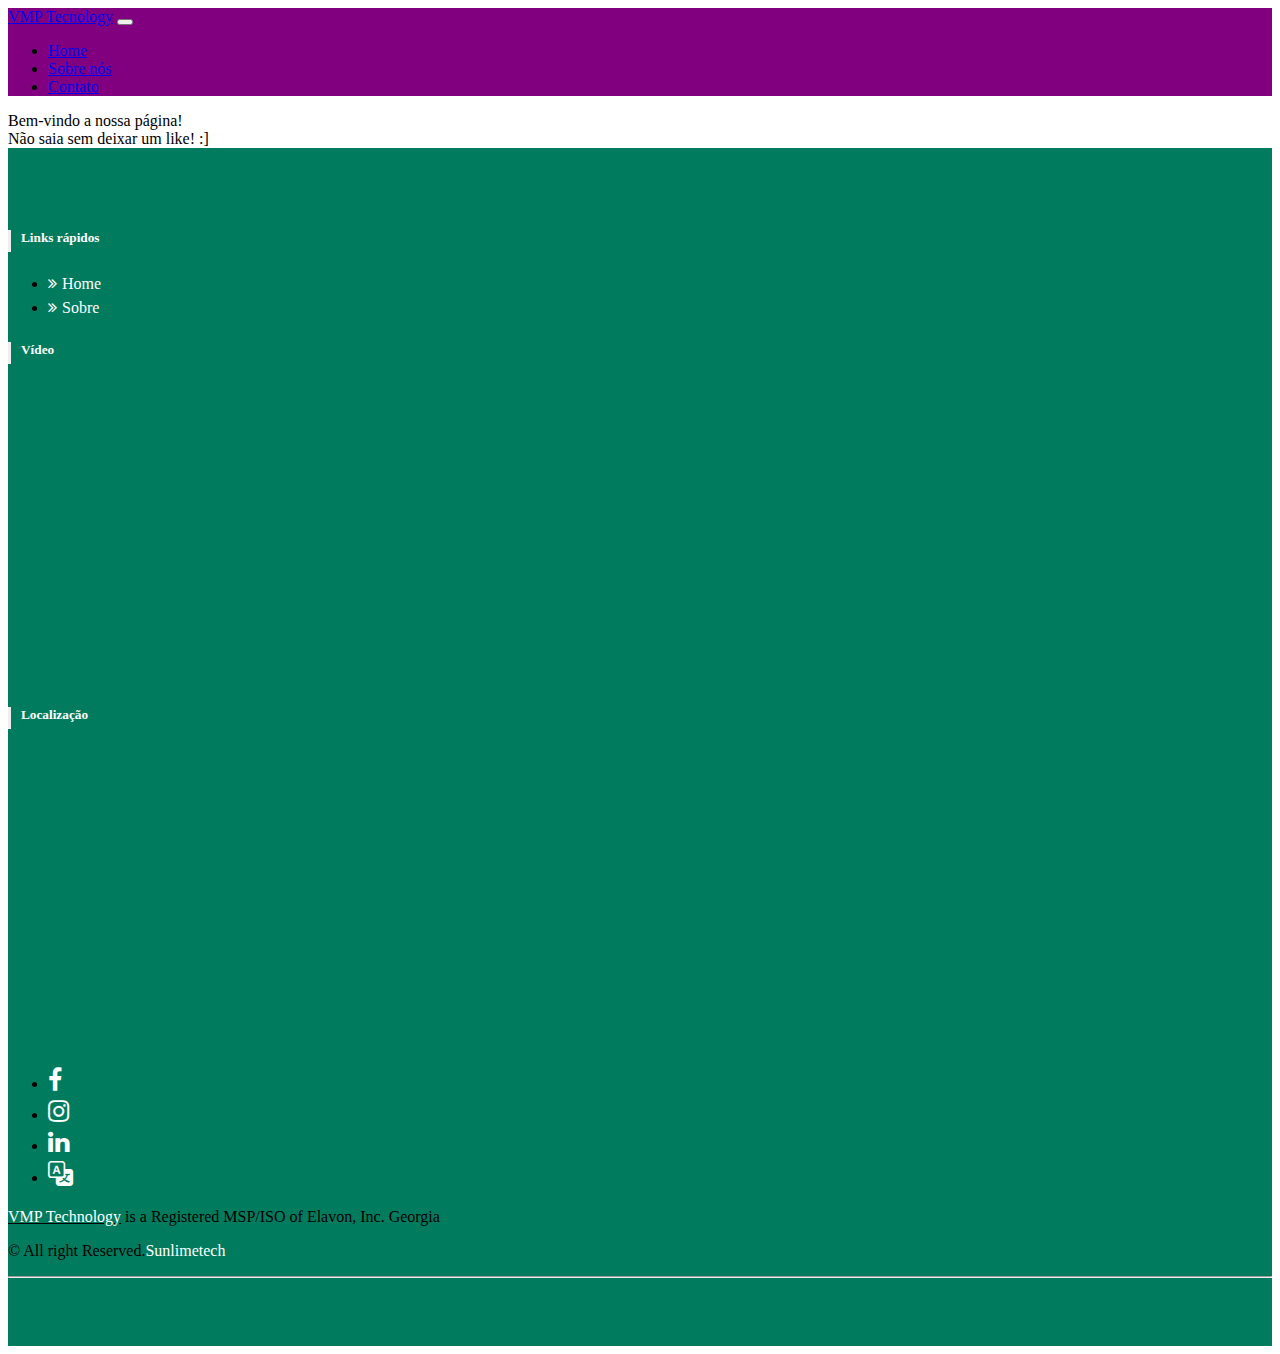
<file: index.html>
<!DOCTYPE html>
<html lang="pt-br">
<head>
    <meta charset="UTF-8">
    <meta name="viewport" content="width=device-width, initial-scale=1.0">
    <title>VMP Technology</title>
    <link rel="stylesheet" href="https://stackpath.bootstrapcdn.com/bootstrap/4.1.3/css/bootstrap.min.css"
    integrity="sha384-MCw98/SFnGE8fJT3GXwEOngsV7Zt27NXFoaoApmYm81iuXoPkFOJwJ8ERdknLPMO"
    crossorigin="anonymous">
    <link rel="shortcut icon" href="img/gear-smart-eps-icon-digital-tech-business-logo-free-vector.jpg" type="image/png">
    <link rel="stylesheet" href="./CSS/footer.css">
    <link rel="stylesheet" href="https://cdn.jsdelivr.net/npm/bootstrap-icons@1.11.3/font/bootstrap-icons.min.css">
</head>

<body>
    <nav class="navbar navbar-expand-lg navbar-dark mb-4" style="background-color: purple">
        <a class="navbar-brand" href="#">VMP Tecnology</a>
        <button class="navbar-toggler" type="button" data-toggle="collapse" data-target="#navbarNav" aria-controls="navbarNav" aria-expanded="false" aria-label="Alterna navegação">
          <span class="navbar-toggler-icon"></span>
        </button>
        <div class="collapse navbar-collapse" id="navbarNav">
          <ul class="navbar-nav">
            <li class="nav-item active">
              <a class="nav-link" href="index.html">Home <span class="sr-only">(Página atual)</span></a>
            </li>
            <li class="nav-item">
                <a class="nav-link" href="sobre.html">Sobre nós <span class="sr-only">(Sobre)</span></a>
              </li>
            <li class="nav-item">
                <a class="nav-link" href="contato.html">Contato <span class="sr-only">(Contato)</span></a>
              </li>
          </ul>
        </div>
      </nav>

      <div class="container-fluid mb-4">
        <div class="row">
            <div class="col-md-6 col-sm-12">
                <div class="alert alert-warning" role="alert">
                    Bem-vindo a nossa página!
                </div>
            </div>
            <div class="col-md-6 col-sm-12">
                <div class="alert alert-info" role="alert">
                   Não saia sem deixar um like! :]
                </div>
            </div>
        </div>

        <!-- Footer -->
        <section id="footer">
            <div class="container mt-4">
                <div class="row text-center text-xs-center text-sm-left text-md-left">
                    <div class="col-sm-12 col-md-4">
                        <h5>Links rápidos</h5>
                        <ul class="list-unstyled quick-links">
                            <li><a href="index.html"><i class="fa fa-angle-double-right"></i>Home</a></li>
                            <li><a href="sobre.html"><i class="fa fa-angle-double-right"></i>Sobre</a></li>
                        </ul>
                    </div>
                    <div class="col-sm-12 col-md-4 d-flex flex-column align-items-center">
                        <h5>Vídeo</h5>
                        <iframe class="align-iframe" width="100%" height="300" src="https://www.youtube.com/embed/PTXEpXUbNf4?si=vO7LkoUm78mJblfS" title="YouTube video player" frameborder="0" allow="accelerometer; autoplay; clipboard-write; encrypted-media; gyroscope; picture-in-picture; web-share" referrerpolicy="strict-origin-when-cross-origin" allowfullscreen></iframe>
                    </div>
                    <div class="col-sm-12 col-md-4 d-flex flex-column align-items-center">
                        <h5>Localização</h5>
                        <iframe class="align-iframe" src="https://www.google.com/maps/embed?pb=!1m18!1m12!1m3!1d3669.782998573327!2d-47.22918142507198!3d-23.10503827911605!2m3!1f0!2f0!3f0!3m2!1i1024!2i768!4f13.1!3m3!1m2!1s0x94cf4cb1744d26b5%3A0xa59f5fc86f325358!2sR.%20Sidney%20Vianna%2C%2091%20-%20Jardim%20Adriana%2C%20Indaiatuba%20-%20SP%2C%2013345-620!5e0!3m2!1sen!2sbr!4v1729257565190!5m2!1sen!2sbr" width="100%" height="300" style="border:0;" allowfullscreen="" loading="lazy" referrerpolicy="no-referrer-when-downgrade"></iframe>
                    </div>
                </div>
                <div class="row">
                    <div class="col-xs-12 col-sm-12 col-md-12 mt-2 mt-sm-5">
                        <ul class="list-unstyled list-inline social text-center">
                            <li class="list-inline-item"><a href="https://www.facebook.com/vepalevicius"><i class="fa fa-facebook"></i></a></li>
                            <li class="list-inline-item"><a href="https://www.instagram.com/vemarxp/"><i class="fa fa-instagram"></i></a></li>
                            <li class="list-inline-item"><a href="https://www.linkedin.com/in/ver%C3%B4nica-marques-palevicius-88256935/"><i class="fa fa-linkedin"></i></a></li>
                            <li class="list-inline-item"><a href="https://www.proz.com/profile/3471802"><i class="bi bi-translate"></i></a></li>
                        </ul>
                    </div>
                </div>    
                <div class="row">
                    <div class="col-xs-12 col-sm-12 col-md-12 mt-2 mt-sm-2 text-center text-white">
                        <p><u><a href="https://www.nationaltransaction.com/">VMP Technology</a></u> is a Registered MSP/ISO of Elavon, Inc. Georgia</p>
                        <p class="h6">© All right Reserved.<a class="text-green ml-2" href="https://www.sunlimetech.com" target="_blank">Sunlimetech</a></p>
                    </div>
                    <hr>
                </div>    
            </div>
        </section>
        <!-- ./Footer -->

    <script src="https://code.jquery.com/jquery-3.3.1.slim.min.js" integrity="sha384-q8i/X+965DzO0rT7abK41JStQIAqVgRVzpbzo5smXKp4YfRvH+8abtTE1Pi6jizo" crossorigin="anonymous"></script>
    <script src="https://cdnjs.cloudflare.com/ajax/libs/popper.js/1.14.3/umd/popper.min.js" integrity="sha384-ZMP7rVo3mIykV+2+9J3UJ46jBk0WLaUAdn689aCwoqbBJiSnjAK/l8WvCWPIPm49" crossorigin="anonymous"></script>
    <script src="https://stackpath.bootstrapcdn.com/bootstrap/4.1.3/js/bootstrap.min.js" 
    integrity="sha384-ChfqqxuZUCnJSK3+MXmPNIyE6ZbWh2IMqE241rYiqJxyMiZ6OW/JmZQ5stwEULTy" 
    crossorigin="anonymous"></script>
</body>
</html>
</file>
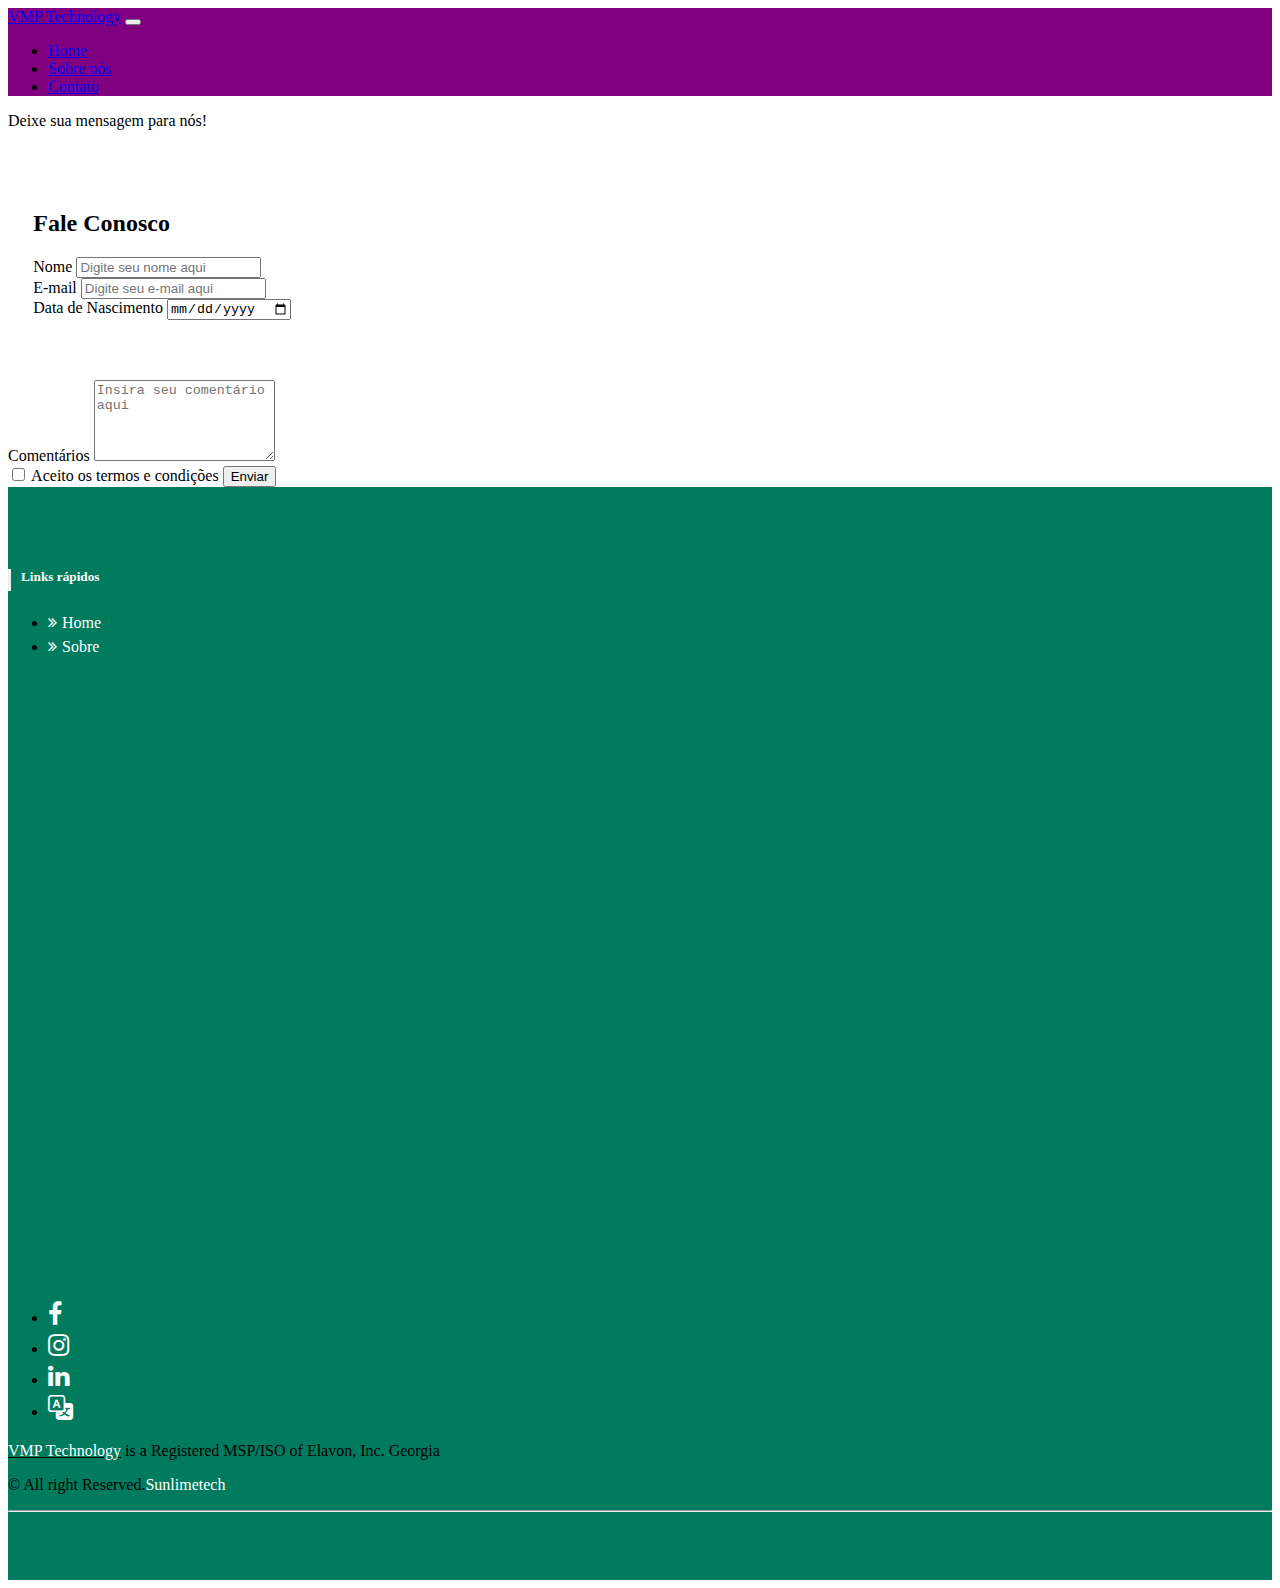
<file: contato.html>
<!DOCTYPE html>
<html lang="pt-br">
<head>
    <meta charset="UTF-8">
    <meta name="viewport" content="width=device-width, initial-scale=1.0">
    <title>VMP Technology</title>
    <link rel="stylesheet" href="https://stackpath.bootstrapcdn.com/bootstrap/4.1.3/css/bootstrap.min.css"
    integrity="sha384-MCw98/SFnGE8fJT3GXwEOngsV7Zt27NXFoaoApmYm81iuXoPkFOJwJ8ERdknLPMO"
    crossorigin="anonymous">
    <link rel="shortcut icon" href="img/gear-smart-eps-icon-digital-tech-business-logo-free-vector.jpg" type="image/png">
    <link rel="stylesheet" href="https://cdn.jsdelivr.net/npm/bootstrap-icons@1.11.3/font/bootstrap-icons.min.css">
    <link rel="stylesheet" href="./CSS/footer.css">
</head>

<body>
    <nav class="navbar navbar-expand-lg navbar-dark mb-4" style="background-color: purple">
        <a class="navbar-brand" href="#">VMP Technology</a>
        <button class="navbar-toggler" type="button" data-toggle="collapse" data-target="#navbarNav" aria-controls="navbarNav" aria-expanded="false" aria-label="Alterna navegação">
          <span class="navbar-toggler-icon"></span>
        </button>
        <div class="collapse navbar-collapse" id="navbarNav">
          <ul class="navbar-nav">
            <li class="nav-item">
              <a class="nav-link" href="index.html">Home <span class="sr-only">(Página atual)</span></a>
            </li>
            <li class="nav-item">
                <a class="nav-link" href="sobre.html">Sobre nós <span class="sr-only">(Sobre)</span></a>
              </li>
            <li class="nav-item active">
                <a class="nav-link" href="contato.html">Contato <span class="sr-only">(Contato)</span></a>
            </li>
          </ul>
        </div>
      </nav>
      <div class="container-fluid mb-4">
        <div class="row">
            <div class="col-md-6 col-sm-12">
                <div class="alert alert-warning" role="alert">
                    Deixe sua mensagem para nós!
                </div>
            </div>
        </div>
      <main>
        <section style="margin-left: 2%;">
            <h2>Fale Conosco</h2>
          <form action="#" method="post" id="frm" name="frm">
            <label for="txtnome">Nome</label>
            <input type="text" name="txtnome" id="txtnome"
            placeholder="Digite seu nome aqui" required>
            <br>
            <label for="txtemail">E-mail</label>
            <input type="email" name="txtemail" id="txtemail"
            placeholder="Digite seu e-mail aqui" required>
            <br>
            <label for="txtnascimento">Data de Nascimento</label>
            <input type="date" name="txtnascimento" id="txtnascimento"
            placeholder="Data de Nascimento" required>
            <br>
            </div>
                </label>
            </div>

            <label for="comentario">Comentários</label>
            <textarea name="comentario" id="comentario" rows="5"
            placeholder="Insira seu comentário aqui"></textarea>
            <br>
            <label for="termos">
              <input type="checkbox" name="termos" id="termos">
              Aceito os termos e condições
            <button type="submit">Enviar</button>
            <div class="grupocheck">
          </form>
        </section>
    </main>

</div>
        <!-- Footer -->
      <section id="footer">
        <div class="container mt-4">
          <div class="row text-center text-xs-center text-sm-left text-md-left">
            <div class="col-sm-12 col-md-4">
              <h5>Links rápidos</h5>
              <ul class="list-unstyled quick-links">
                <li><a href="index.html"><i class="fa fa-angle-double-right"></i>Home</a></li>
                <li><a href="sobre.html"><i class="fa fa-angle-double-right"></i>Sobre</a></li>
              </ul>
            </div>
              <div class="col-sm-12 col-md-4">
                <iframe width="100%" height="300" src="https://www.youtube.com/embed/PTXEpXUbNf4?si=vO7LkoUm78mJblfS" title="YouTube video player" frameborder="0" allow="accelerometer; autoplay; clipboard-write; encrypted-media; gyroscope; picture-in-picture; web-share" referrerpolicy="strict-origin-when-cross-origin" allowfullscreen></iframe>
              </div>
              <div class="col-sm-12 col-md-4">
                  <div class="card-body">
                      <iframe src="https://www.google.com/maps/embed?pb=!1m18!1m12!1m3!1d3669.782998573327!2d-47.22918142507198!3d-23.10503827911605!2m3!1f0!2f0!3f0!3m2!1i1024!2i768!4f13.1!3m3!1m2!1s0x94cf4cb1744d26b5%3A0xa59f5fc86f325358!2sR.%20Sidney%20Vianna%2C%2091%20-%20Jardim%20Adriana%2C%20Indaiatuba%20-%20SP%2C%2013345-620!5e0!3m2!1sen!2sbr!4v1729257565190!5m2!1sen!2sbr" width="100%" height="300" style="border:0;" allowfullscreen="" loading="lazy" referrerpolicy="no-referrer-when-downgrade"></iframe>
                  </div>
              </div>
            </div>
            <div class="row">
              <div class="col-xs-12 col-sm-12 col-md-12 mt-2 mt-sm-5">
                <ul class="list-unstyled list-inline social text-center">
                  <li class="list-inline-item"><a href="https://www.facebook.com/vepalevicius"><i class="fa fa-facebook"></i></a></li>
                  <li class="list-inline-item"><a href="https://www.instagram.com/vemarxp/"><i class="fa fa-instagram"></i></a></li>
                  <li class="list-inline-item"><a href="https://www.linkedin.com/in/ver%C3%B4nica-marques-palevicius-88256935/"><i class="fa fa-linkedin"></i></a></li>
                  <li class="list-inline-item"><a href="https://www.proz.com/profile/3471802"><i class="bi bi-translate"></i></a></li>
                </ul>
              </div>
            </div>	
            <div class="row">
              <div class="col-xs-12 col-sm-12 col-md-12 mt-2 mt-sm-2 text-center text-white">
                <p><u><a href="https://www.nationaltransaction.com/">VMP Technology</a></u> is a Registered MSP/ISO of Elavon, Inc. Georgia</p>
                <p class="h6">© All right Reserved.<a class="text-green ml-2" href="https://www.sunlimetech.com" target="_blank">Sunlimetech</a></p>
              </div>
              <hr>
            </div>	
          </div>
        </section>
        <!-- ./Footer -->

    <script src="https://code.jquery.com/jquery-3.3.1.slim.min.js" integrity="sha384-q8i/X+965DzO0rT7abK41JStQIAqVgRVzpbzo5smXKp4YfRvH+8abtTE1Pi6jizo" crossorigin="anonymous"></script>
    <script src="https://cdnjs.cloudflare.com/ajax/libs/popper.js/1.14.3/umd/popper.min.js" integrity="sha384-ZMP7rVo3mIykV+2+9J3UJ46jBk0WLaUAdn689aCwoqbBJiSnjAK/l8WvCWPIPm49" crossorigin="anonymous"></script>
    <script src="https://stackpath.bootstrapcdn.com/bootstrap/4.1.3/js/bootstrap.min.js" 
    integrity="sha384-ChfqqxuZUCnJSK3+MXmPNIyE6ZbWh2IMqE241rYiqJxyMiZ6OW/JmZQ5stwEULTy" 
    crossorigin="anonymous"></script>

 </body>
</html>
</file>
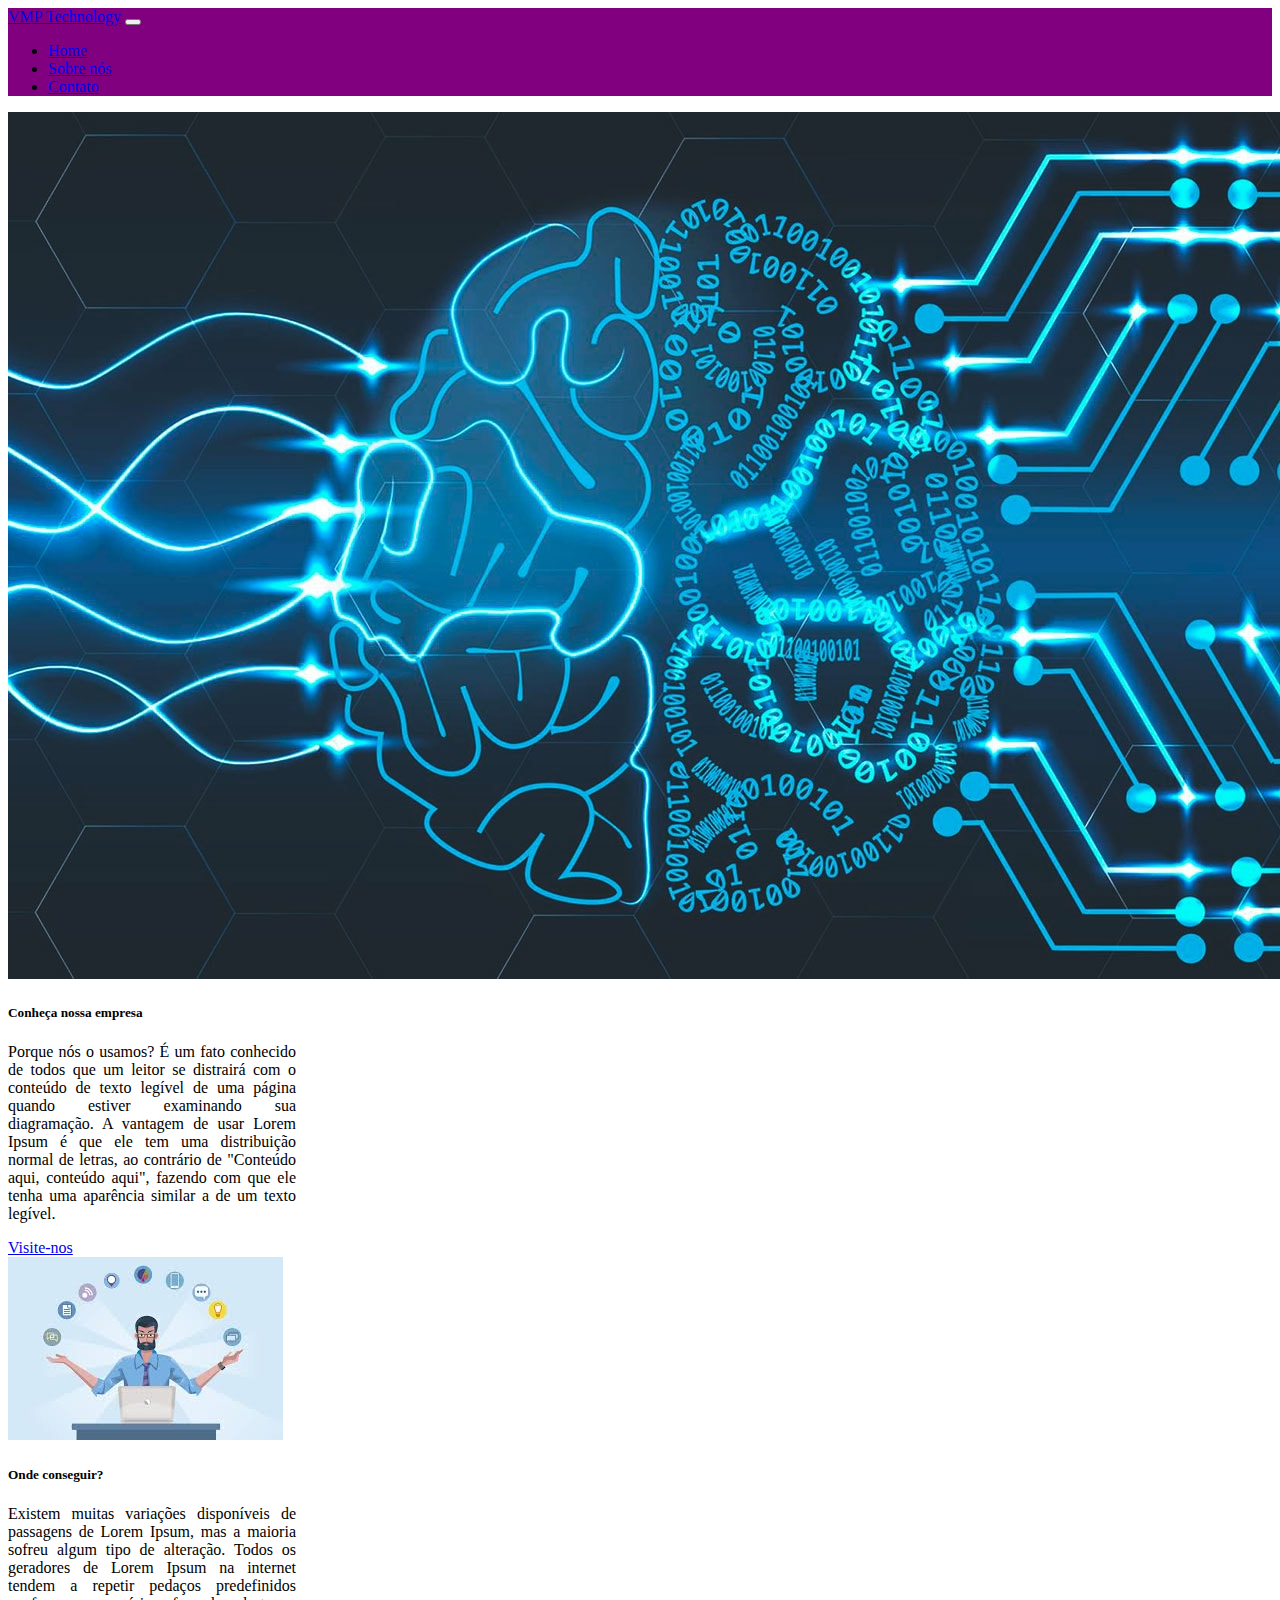
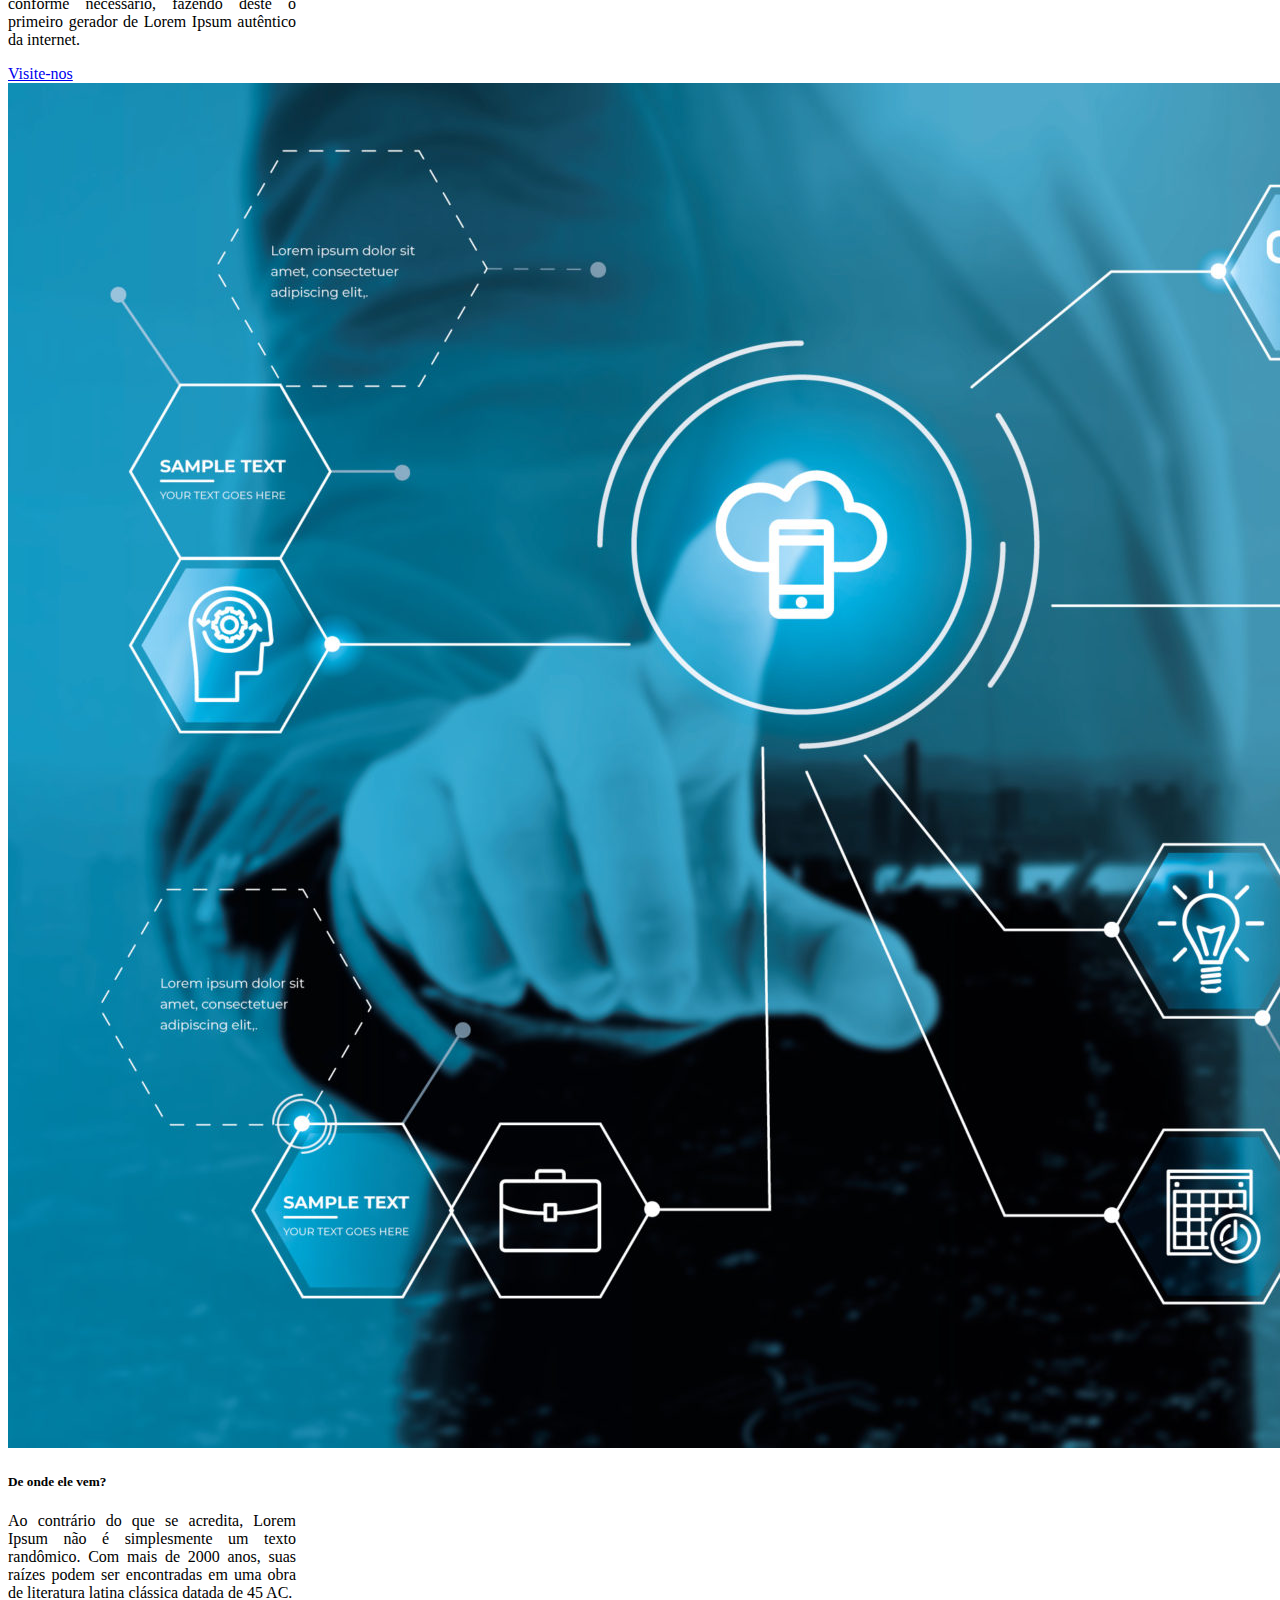
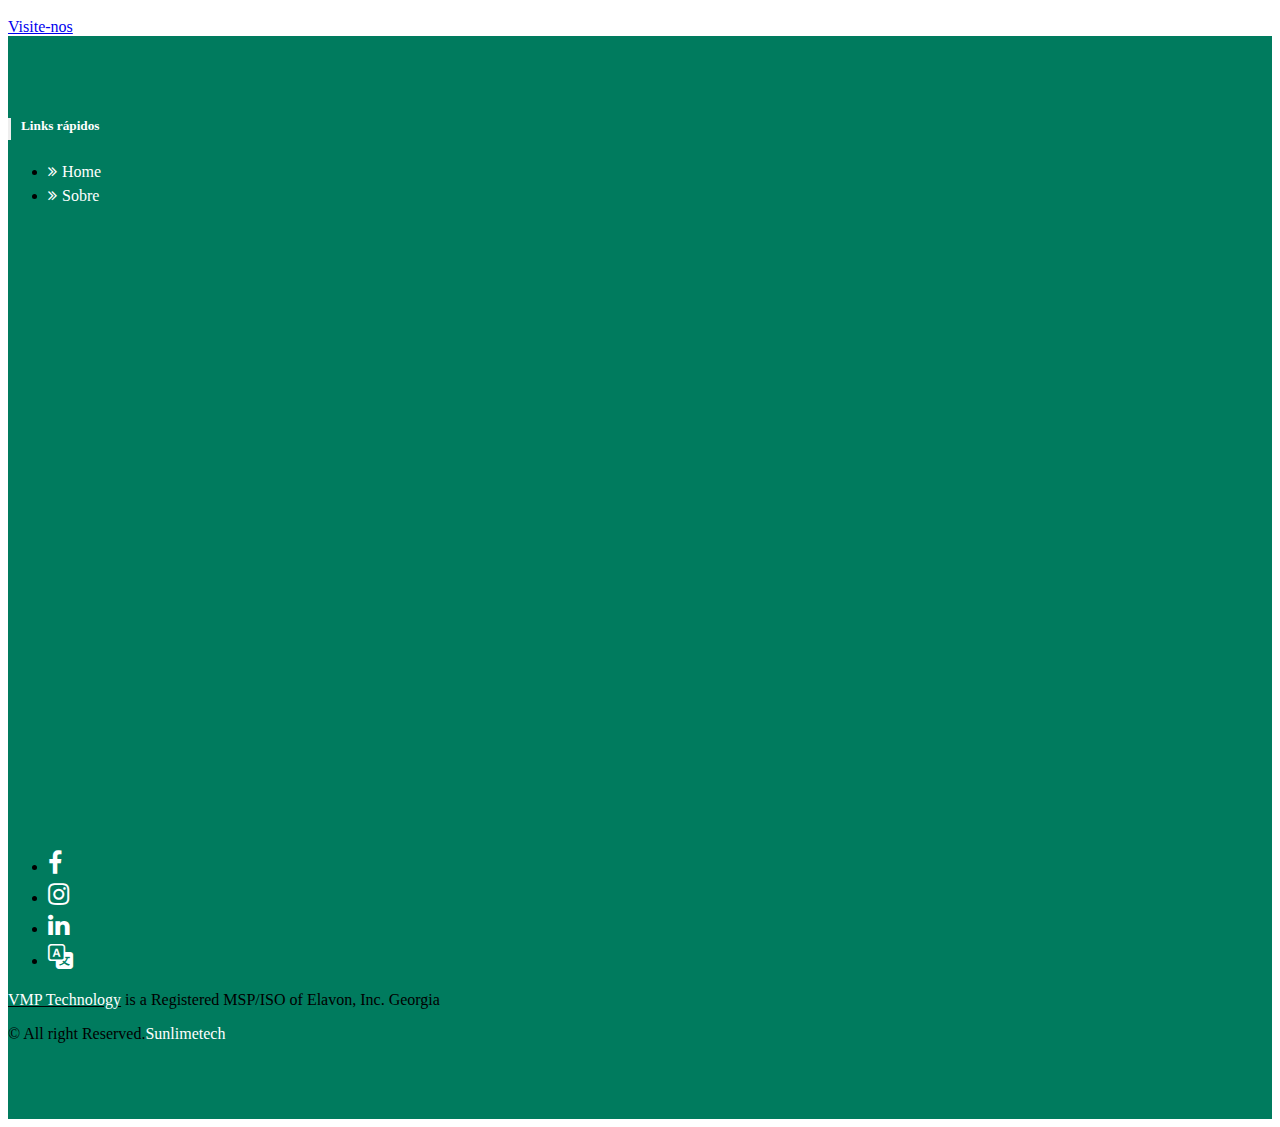
<file: sobre.html>
<!DOCTYPE html>
<html lang="pt-br">
<head>
    <meta charset="UTF-8">
    <meta name="viewport" content="width=device-width, initial-scale=1.0">
    <title>VMP Technology</title>
    <link rel="stylesheet" href="https://stackpath.bootstrapcdn.com/bootstrap/4.1.3/css/bootstrap.min.css"
    integrity="sha384-MCw98/SFnGE8fJT3GXwEOngsV7Zt27NXFoaoApmYm81iuXoPkFOJwJ8ERdknLPMO"
    crossorigin="anonymous">
    <link rel="shortcut icon" href="img/gear-smart-eps-icon-digital-tech-business-logo-free-vector.jpg" type="image/png">
    <link rel="stylesheet" href="https://cdn.jsdelivr.net/npm/bootstrap-icons@1.11.3/font/bootstrap-icons.min.css">
    <link rel="stylesheet" href="./CSS/footer.css">
</head>

<body>
    <nav class="navbar navbar-expand-lg navbar-dark mb-4" style="background-color: purple">
        <a class="navbar-brand" href="#">VMP Technology</a>
        <button class="navbar-toggler" type="button" data-toggle="collapse" data-target="#navbarNav" aria-controls="navbarNav" aria-expanded="false" aria-label="Alterna navegação">
          <span class="navbar-toggler-icon"></span>
        </button>
        <div class="collapse navbar-collapse" id="navbarNav">
          <ul class="navbar-nav">
            <li class="nav-item">
              <a class="nav-link" href="index.html">Home <span class="sr-only">(Página atual)</span></a>
            </li>
            <li class="nav-item active">
                <a class="nav-link" href="sobre.html">Sobre nós <span class="sr-only">(Sobre)</span></a>
              </li>
            <li class="nav-item">
                <a class="nav-link" href="contato.html">Contato <span class="sr-only">(Contato)</span></a>
            </li>
          </ul>
        </div>
      </nav>

      <div class="container-fluid">
        <div class="row">
          <div class="col-md-2 d-flex align-items-stretch">
            <div class="card h-100" style="width: 18rem;">
              <img class="card-img-top" src="img/img1-1.jpg" alt="Imagem de capa do card">
              <div class="card-body">
                <h5 class="card-title">Conheça nossa empresa</h5>
                <p class="card-text" style="text-align: justify;">Porque nós o usamos?
                  É um fato conhecido de todos que um leitor se distrairá com o conteúdo de texto legível de uma página quando estiver examinando sua diagramação. A vantagem de usar Lorem Ipsum é que ele tem uma distribuição normal de letras, ao contrário de "Conteúdo aqui, conteúdo aqui", fazendo com que ele tenha uma aparência similar a de um texto legível.</p>
                <a href="#" class="btn btn-primary">Visite-nos</a>
              </div>
            </div>
          </div>

          <div class="col-md-2 d-flex align-items-stretch">
            <div class="card h-100" style="width: 18rem;">
              <img class="card-img-top" src="img/images.jpeg" alt="Imagem de capa do card">
              <div class="card-body">
                <h5 class="card-title">Onde conseguir?</h5>
                <p class="card-text" style="text-align: justify;">Existem muitas variações disponíveis de passagens de Lorem Ipsum, mas a maioria sofreu algum tipo de alteração. Todos os geradores de Lorem Ipsum na internet tendem a repetir pedaços predefinidos conforme necessário, fazendo deste o primeiro gerador de Lorem Ipsum autêntico da internet.</p>
                <a href="#" class="btn btn-primary">Visite-nos</a>
              </div>
            </div>
          </div>

          <div class="col-md-2 d-flex align-items-stretch">
            <div class="card h-100" style="width: 18rem;">
              <img class="card-img-top" src="img/Fundamentos-de-TI-scaled.jpg" alt="Imagem de capa do card">
              <div class="card-body">
                <h5 class="card-title">De onde ele vem?</h5>
                <p class="card-text" style="text-align: justify;">Ao contrário do que se acredita, Lorem Ipsum não é simplesmente um texto randômico. Com mais de 2000 anos, suas raízes podem ser encontradas em uma obra de literatura latina clássica datada de 45 AC.</p>
                <a href="#" class="btn btn-primary">Visite-nos</a>
              </div>
            </div>
          </div>
        </div>
      </div>
    
<!-- Footer -->
  <section id="footer">
  <div class="container mt-4">
    <div class="row text-center text-xs-center text-sm-left text-md-left">
      <div class="col-sm-12 col-md-4">
        <h5>Links rápidos</h5>
        <ul class="list-unstyled quick-links">
          <li><a href="index.html"><i class="fa fa-angle-double-right"></i>Home</a></li>
          <li><a href="sobre.html"><i class="fa fa-angle-double-right"></i>Sobre</a></li>
        </ul>
      </div>
      <div class="col-sm-12 col-md-4">
        <iframe width="100%" height="300" src="https://www.youtube.com/embed/PTXEpXUbNf4?si=vO7LkoUm78mJblfS" title="YouTube video player" frameborder="0" allow="accelerometer; autoplay; clipboard-write; encrypted-media; gyroscope; picture-in-picture; web-share" referrerpolicy="strict-origin-when-cross-origin" allowfullscreen></iframe>
      </div>
      <div class="col-sm-12 col-md-4">
            <div class="card-body">
              <iframe src="https://www.google.com/maps/embed?pb=!1m18!1m12!1m3!1d3669.782998573327!2d-47.22918142507198!3d-23.10503827911605!2m3!1f0!2f0!3f0!3m2!1i1024!2i768!4f13.1!3m3!1m2!1s0x94cf4cb1744d26b5%3A0xa59f5fc86f325358!2sR.%20Sidney%20Vianna%2C%2091%20-%20Jardim%20Adriana%2C%20Indaiatuba%20-%20SP%2C%2013345-620!5e0!3m2!1sen!2sbr!4v1729257565190!5m2!1sen!2sbr" width="100%" height="300" style="border:0;" allowfullscreen="" loading="lazy" referrerpolicy="no-referrer-when-downgrade"></iframe>
          </div>
      </div>
    <div class="row">
      <div class="col-xs-12 col-sm-12 col-md-12 mt-2 mt-sm-5">
        <ul class="list-unstyled list-inline social text-center">
          <li class="list-inline-item"><a href="https://www.facebook.com/vepalevicius"><i class="fa fa-facebook"></i></a></li>
          <li class="list-inline-item"><a href="https://www.instagram.com/vemarxp/"><i class="fa fa-instagram"></i></a></li>
          <li class="list-inline-item"><a href="https://www.linkedin.com/in/ver%C3%B4nica-marques-palevicius-88256935/"><i class="fa fa-linkedin"></i></a></li>
          <li class="list-inline-item"><a href="https://www.proz.com/profile/3471802"><i class="bi bi-translate"></i></a></li>
        </ul>
      </div>
    </div>	
    <div class="row">
      <div class="col-xs-12 col-sm-12 col-md-12 mt-2 mt-sm-2 text-center text-white">
        <p><u><a href="https://www.nationaltransaction.com/">VMP Technology</a></u> is a Registered MSP/ISO of Elavon, Inc. Georgia</p>
        <p class="h6">© All right Reserved.<a class="text-green ml-2" href="https://www.sunlimetech.com" target="_blank">Sunlimetech</a></p>
      </div>
    </div>	
  </div>
  </section>
<!-- ./Footer -->
      
    <script src="https://code.jquery.com/jquery-3.3.1.slim.min.js" integrity="sha384-q8i/X+965DzO0rT7abK41JStQIAqVgRVzpbzo5smXKp4YfRvH+8abtTE1Pi6jizo" crossorigin="anonymous"></script>
    <script src="https://cdnjs.cloudflare.com/ajax/libs/popper.js/1.14.3/umd/popper.min.js" integrity="sha384-ZMP7rVo3mIykV+2+9J3UJ46jBk0WLaUAdn689aCwoqbBJiSnjAK/l8WvCWPIPm49" crossorigin="anonymous"></script>
    <script src="https://stackpath.bootstrapcdn.com/bootstrap/4.1.3/js/bootstrap.min.js" 
    integrity="sha384-ChfqqxuZUCnJSK3+MXmPNIyE6ZbWh2IMqE241rYiqJxyMiZ6OW/JmZQ5stwEULTy" 
    crossorigin="anonymous"></script>
 </body>
</html>
</file>
<file: CSS/footer.css>
/* Footer */

@import url('https://maxcdn.bootstrapcdn.com/font-awesome/4.7.0/css/font-awesome.min.css');
section {
    padding: 60px 0;
}

section .section-title {
    text-align: center;
    color: #007b5e;
    margin-bottom: 50px;
    text-transform: uppercase;
}
#footer {
    background: #007b5e !important;
}
#footer h5 {
    padding-left: 10px;
    border-left: 3px solid #eeeeee;
    padding-bottom: 6px;
    margin-bottom: 20px;
    color: #ffffff;
}
#footer a {
    color: #ffffff;
    text-decoration: none !important;
    background-color: transparent;
    -webkit-text-decoration-skip: objects;
}
#footer ul.social li {
    padding: 3px 0;
}
#footer ul.social li a i {
    margin-right: 5px;
    font-size: 25px;
    -webkit-transition: .5s all ease;
    -moz-transition: .5s all ease;
    transition: .5s all ease;
}
#footer ul.social li:hover a i {
    font-size: 30px;
    margin-top: -10px;
}
#footer ul.social li a,
#footer ul.quick-links li a {
    color: #ffffff;
}
#footer ul.social li a:hover {
    color: #eeeeee;
}
#footer ul.quick-links li {
    padding: 3px 0;
    -webkit-transition: .5s all ease;
    -moz-transition: .5s all ease;
    transition: .5s all ease;
}
#footer ul.quick-links li:hover {
    padding: 3px 0;
    margin-left: 5px;
    font-weight: 700;
}
#footer ul.quick-links li a i {
    margin-right: 5px;
}
#footer ul.quick-links li:hover a i {
    font-weight: 700;
}

/* Estilo para centralizar os iframes */
.align-iframe {
    display: block;
    margin: 0 auto;
    border: none; /* Removendo borda para o mapa */
}

@media (max-width: 767px) {
    #footer h5 {
        padding-left: 0;
        border-left: transparent;
        padding-bottom: 0px;
        margin-bottom: 10px;
    }
}
</file>
